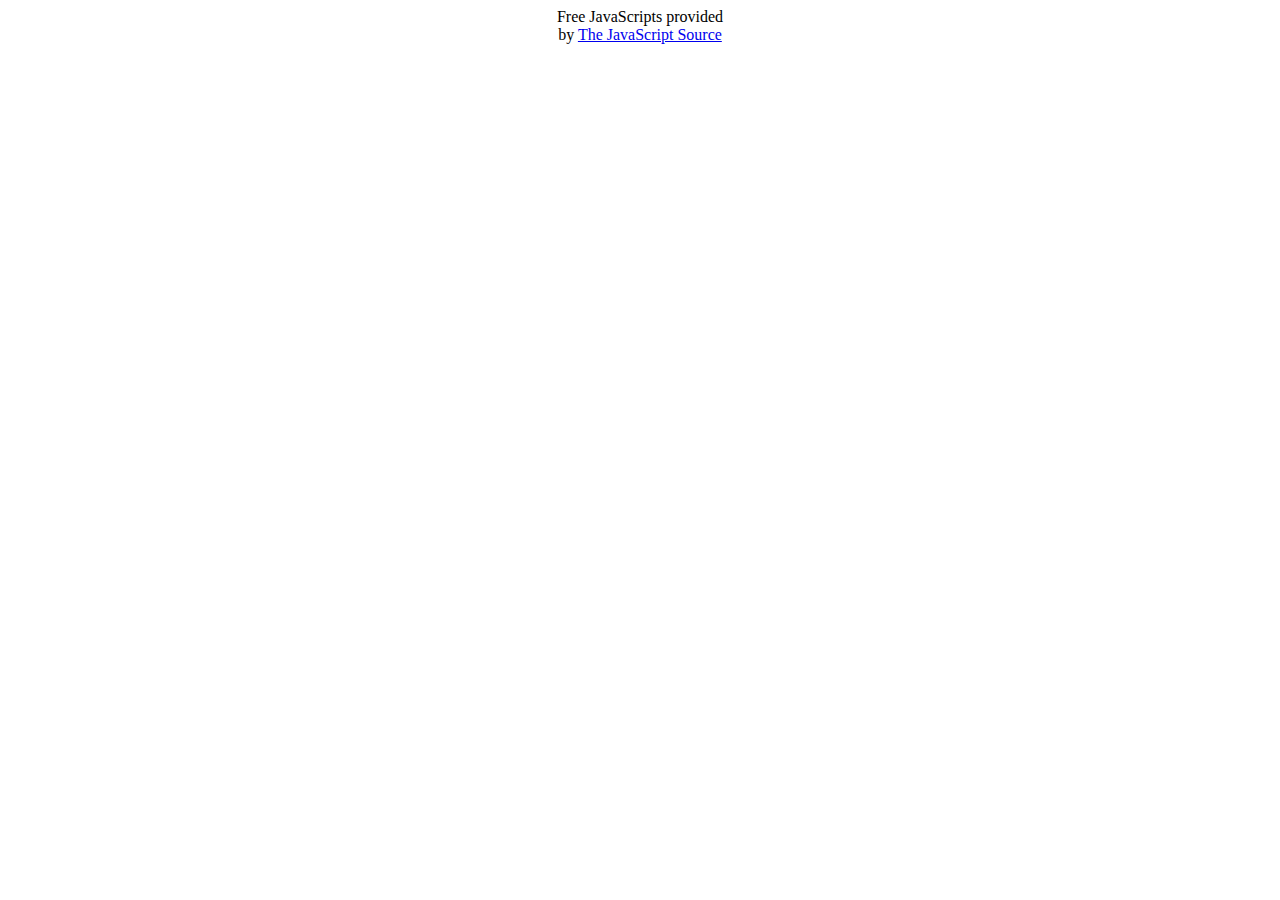
<file: JS01.html>
<BODY>
<SCRIPT LANGUAGE=”JavaScript”>
var msgs = new Array(

     “New Look for JavaScripts.com”,

     “The most up to date ASP source”,

     “CNN latest headlines!”,

     “Wired News- Technology and beyond”,

     “Newest Java News at Gamelan” ); // No comma after last ticker msg

 var msg_url = new Array(

     “http://www.javascripts.com”,

     “http://www.ASPNews.com”,
     “http://www.cnn.com”,

     “http://www.wired.com”,

     “http://www.gamelan.com” ); // No comma after last ticker url
var barwidth=350 //Enter main bar width in px or %
var setdelay=3000 //Enter delay between msgs, in mili-seconds
var mouseover_color=’#E1FFE1′ //Specify highlight color
var mouseout_color=’#FFFFFF’ //Specify default color

var count=0;

var ns6=document.getElementById&&!document.all

var ie4=document.all&&navigator.userAgent.indexOf(“Opera”)==-1

if (ie4||ns6){

document.write(‘<form name=”news_bar”><input type=”button” value=”3″ onclick=”moveit(0)” class=”scrollerstyle” style=”width:22; height:22; border-right-width:0px;” name=”prev” title=”Previous News”><input type=”button” name=”news_bar_but” onclick=”goURL();” style=”color:#000000;background:#FFFFFF; width:’+barwidth+’; height:22; border-width:1; border-color:#000000; cursor:hand” onmouseover=”this.style.background=mouseover_color” onmouseout=”this.style.background=mouseout_color”><input type=”button” value=”4″ onclick=”moveit(1)” class=”scrollerstyle” style=”width:22; height:22; border-left-width:0px;” name=”next” title=”Next News”></form>’);

}

else{

document.write(‘<form name=”news_bar”><input type=”button” value=”Previous” onclick=”moveit(0)”>’)

if (navigator.userAgent.indexOf(“Opera”)!=-1)

document.write(‘<input type=”button” name=”news_bar_but” onclick=”goURL();” style=”width:’+barwidth+'” border=”0″>’)

else

document.write(‘<input type=”button” name=”news_bar_but” onclick=”goURL();” width=”‘+barwidth+'” border=”0″>’)

document.write(‘<input type=”button” value=”Next” onclick=”moveit(1)”></form>’)

}
    
function init_news_bar(){

  document.news_bar.news_bar_but.value=msgs[count];

}

//moveit function by Dynamicdrive.com

function moveit(how){

if (how==1){ //cycle foward

if (count<msgs.length-1)

count++

else

count=0

}

else{ //cycle backward

if (count==0)

count=msgs.length-1

else

count–

}

document.news_bar.news_bar_but.value=msgs[count];

}



setInterval(“moveit(1)”,setdelay)



function goURL(){

 location.href=msg_url[count];

}



init_news_bar();

//  End –>

</script>



<p><center>

<font face=”arial, helvetica” size”-2″>Free JavaScripts provided<br>

by <a href=”https://javascriptsource.com”>The JavaScript Source</a></font>

</center><p>



<!– Script Size:  3.13 KB –>
</file>
